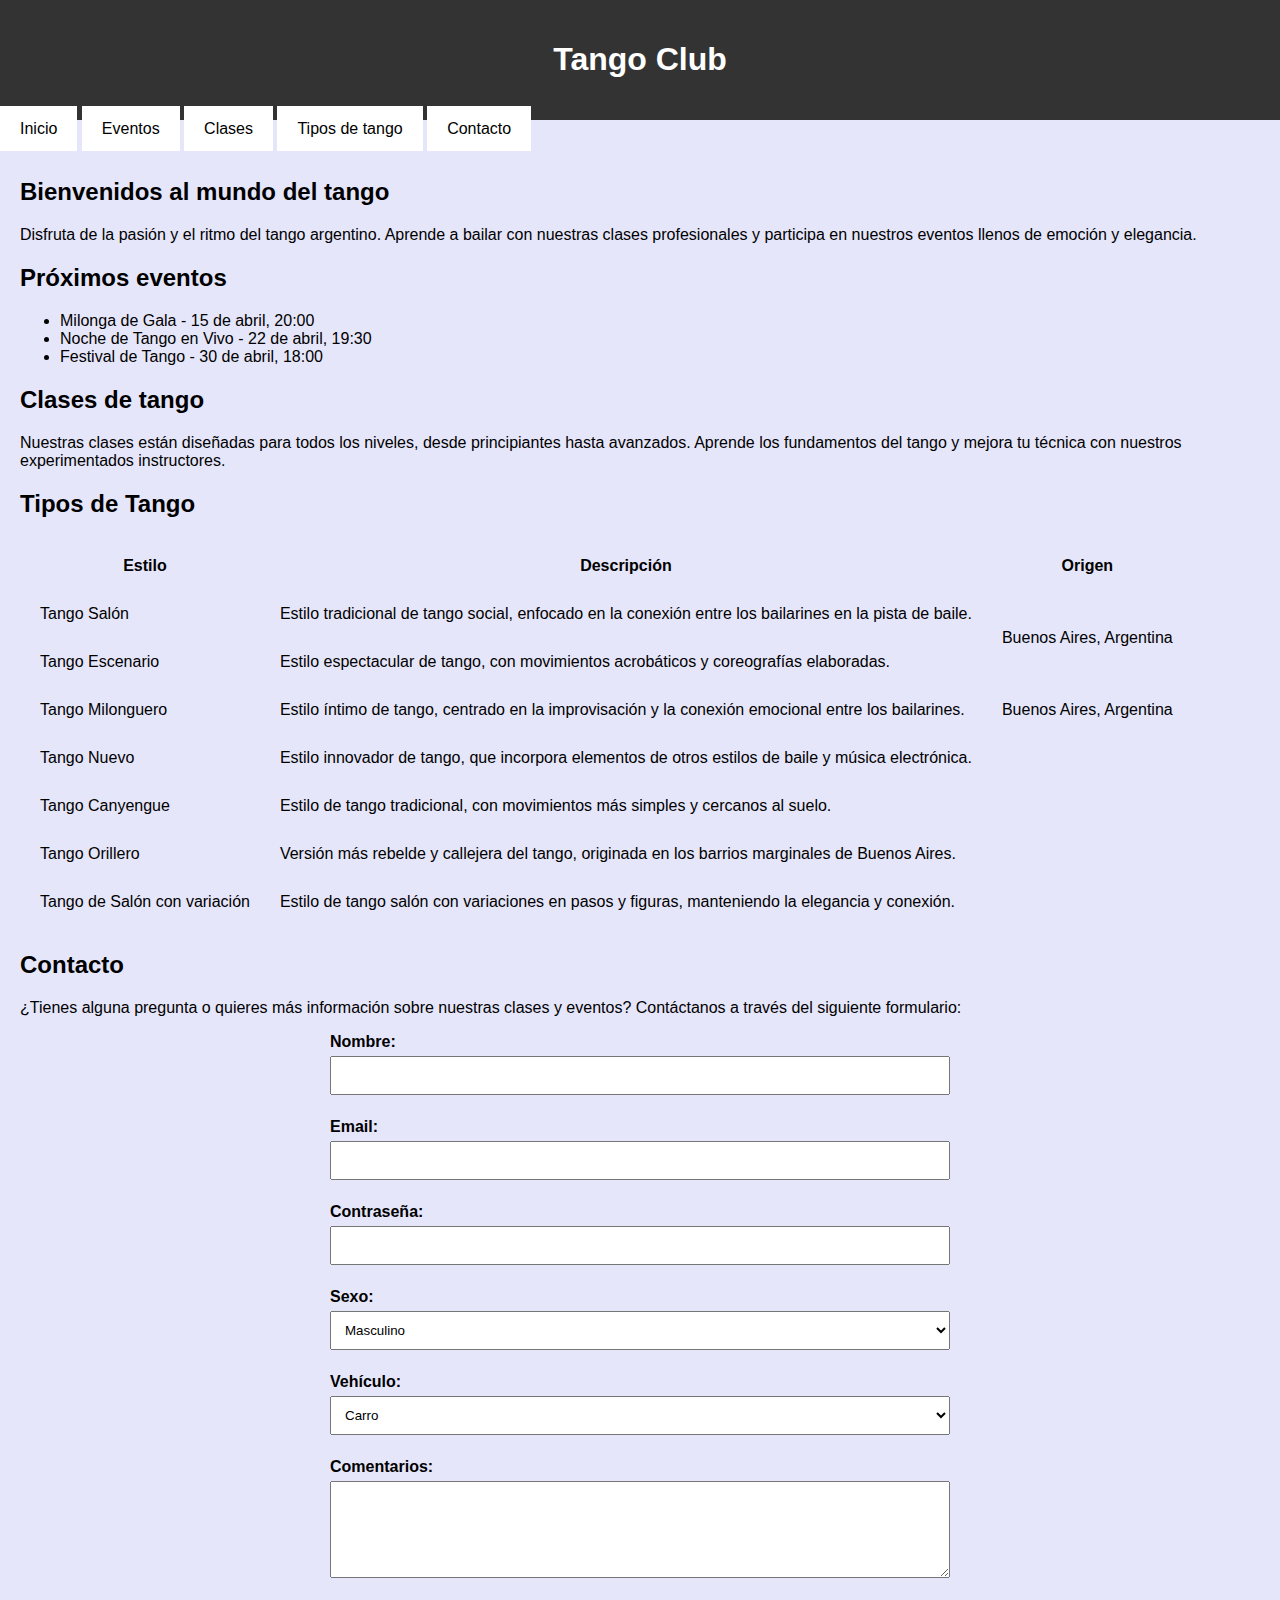
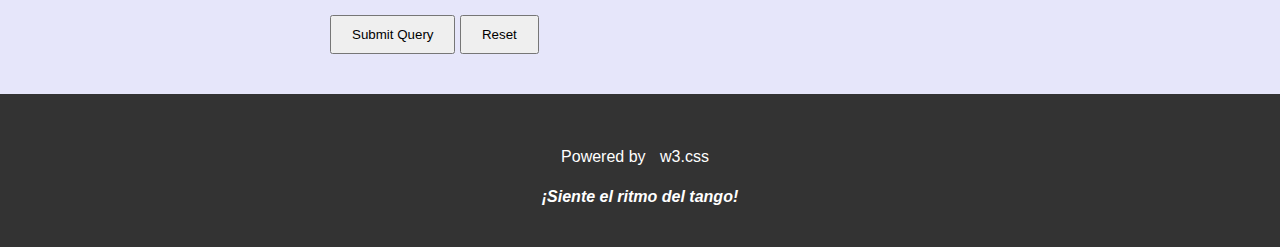
<file: 02-programacion-web/01-CLASE-12_03_24/index.html>
<!DOCTYPE html>
<html lang="es">
<head>
    <meta charset="UTF-8">
    <meta name="viewport" content="width=device-width, initial-scale=1.0">
    <title>Tango Club</title>
    <link rel="stylesheet" href="index.css">
</head>
<body style="background-color: lavender;">

<header>
    <h1>Tango Club</h1>
</header>

<!-- Navigation -->
<nav class="w3-bar w3-black">
    <a href="#home" class="w3-button w3-bar-item">Inicio</a>
    <a href="#eventos" class="w3-button w3-bar-item">Eventos</a>
    <a href="#clases" class="w3-button w3-bar-item">Clases</a>
    <a href="#tipos" class="w3-button w3-bar-item">Tipos de tango</a>
    <a href="#contacto" class="w3-button w3-bar-item">Contacto</a>
</nav>

<main>
    <section>
        <h2>Bienvenidos al mundo del tango</h2>
        <p>
            Disfruta de la pasión y el ritmo del tango argentino. Aprende a bailar con nuestras clases profesionales
            y participa en nuestros eventos llenos de emoción y elegancia.
        </p>
    </section>

    <section id="eventos">
        <h2>Próximos eventos</h2>
        <ul>
            <li>Milonga de Gala - 15 de abril, 20:00</li>
            <li>Noche de Tango en Vivo - 22 de abril, 19:30</li>
            <li>Festival de Tango - 30 de abril, 18:00</li>
        </ul>
    </section>

    <section id="clases">
        <h2>Clases de tango</h2>
        <p>
            Nuestras clases están diseñadas para todos los niveles, desde principiantes hasta avanzados. Aprende los
            fundamentos del tango y mejora tu técnica con nuestros experimentados instructores.
        </p>
    </section>

    <section id="tipos">
        <h2>Tipos de Tango</h2>
        <table cellspacing="10" cellpadding="10">
            <tr>
                <th>Estilo</th>
                <th>Descripción</th>
                <th>Origen</th>
            </tr>
            <tr>
                <td>Tango Salón</td>
                <td>Estilo tradicional de tango social, enfocado en la conexión entre los bailarines en la pista de baile.</td>
                <td rowspan="2">Buenos Aires, Argentina</td>
            </tr>
            <tr>
                <td>Tango Escenario</td>
                <td>Estilo espectacular de tango, con movimientos acrobáticos y coreografías elaboradas.</td>
            </tr>
            <tr>
                <td>Tango Milonguero</td>
                <td>Estilo íntimo de tango, centrado en la improvisación y la conexión emocional entre los bailarines.</td>
                <td>Buenos Aires, Argentina</td>
            </tr>
            <tr>
                <td>Tango Nuevo</td>
                <td colspan="2">Estilo innovador de tango, que incorpora elementos de otros estilos de baile y música electrónica.</td>
            </tr>
            <tr>
                <td>Tango Canyengue</td>
                <td colspan="2">Estilo de tango tradicional, con movimientos más simples y cercanos al suelo.</td>
            </tr>
            <tr>
                <td>Tango Orillero</td>
                <td colspan="2">Versión más rebelde y callejera del tango, originada en los barrios marginales de Buenos Aires.</td>
            </tr>
            <tr>
                <td>Tango de Salón con variación</td>
                <td colspan="2">Estilo de tango salón con variaciones en pasos y figuras, manteniendo la elegancia y conexión.</td>
            </tr>
        </table>
    </section>

    <section id="contacto">
        <h2>Contacto</h2>
        <p>
            ¿Tienes alguna pregunta o quieres más información sobre nuestras clases y eventos? Contáctanos a través
            del siguiente formulario:
        </p>
        <form action="/submit_form" method="post">
            <label for="nombre">Nombre:</label><br>
            <input type="text" id="nombre" name="nombre"><br><br>

            <label for="email">Email:</label><br>
            <input type="email" id="email" name="email"><br><br>

            <label for="contrasena">Contraseña:</label><br>
            <input type="password" id="contrasena" name="contrasena"><br><br>

            <label for="sexo">Sexo:</label><br>
            <select id="sexo" name="sexo">
                <option value="masculino">Masculino</option>
                <option value="femenino">Femenino</option>
                <option value="otro">Otro</option>
            </select><br><br>

            <label for="vehiculo">Vehículo:</label><br>
            <select id="vehiculo" name="vehiculo">
            <option value="carro">Carro</option>
            <option value="moto">Moto</option>
            <option value="bici">Bicicleta</option>
            </select><br><br>

            <label for="comentarios">Comentarios:</label><br>
            <textarea id="comentarios" name="comentarios" cols="30" rows="5"></textarea><br><br>


            <input type="submit" value="Submit Query">
            <input type="reset" value="Reset">
        </form>
    </section>
</main>

<!-- Footer -->
<footer class="w3-container w3-padding-64 w3-center w3-black w3-xlarge">
    <a href="#"><i class="fa fa-facebook-official"></i></a>
    <a href="#"><i class="fa fa-pinterest-p"></i></a>
    <a href="#"><i class="fa fa-twitter"></i></a>
    <a href="#"><i class="fa fa-flickr"></i></a>
    <a href="#"><i class="fa fa-linkedin"></i></a>
    <p class="w3-medium">
        Powered by <a href="https://www.w3schools.com/w3css/default.asp" target="_blank">w3.css</a>
    </p>
    <h4><strong><em>¡Siente el ritmo del tango!</em></strong></h4>
</footer>

</body>
</html>
</file>
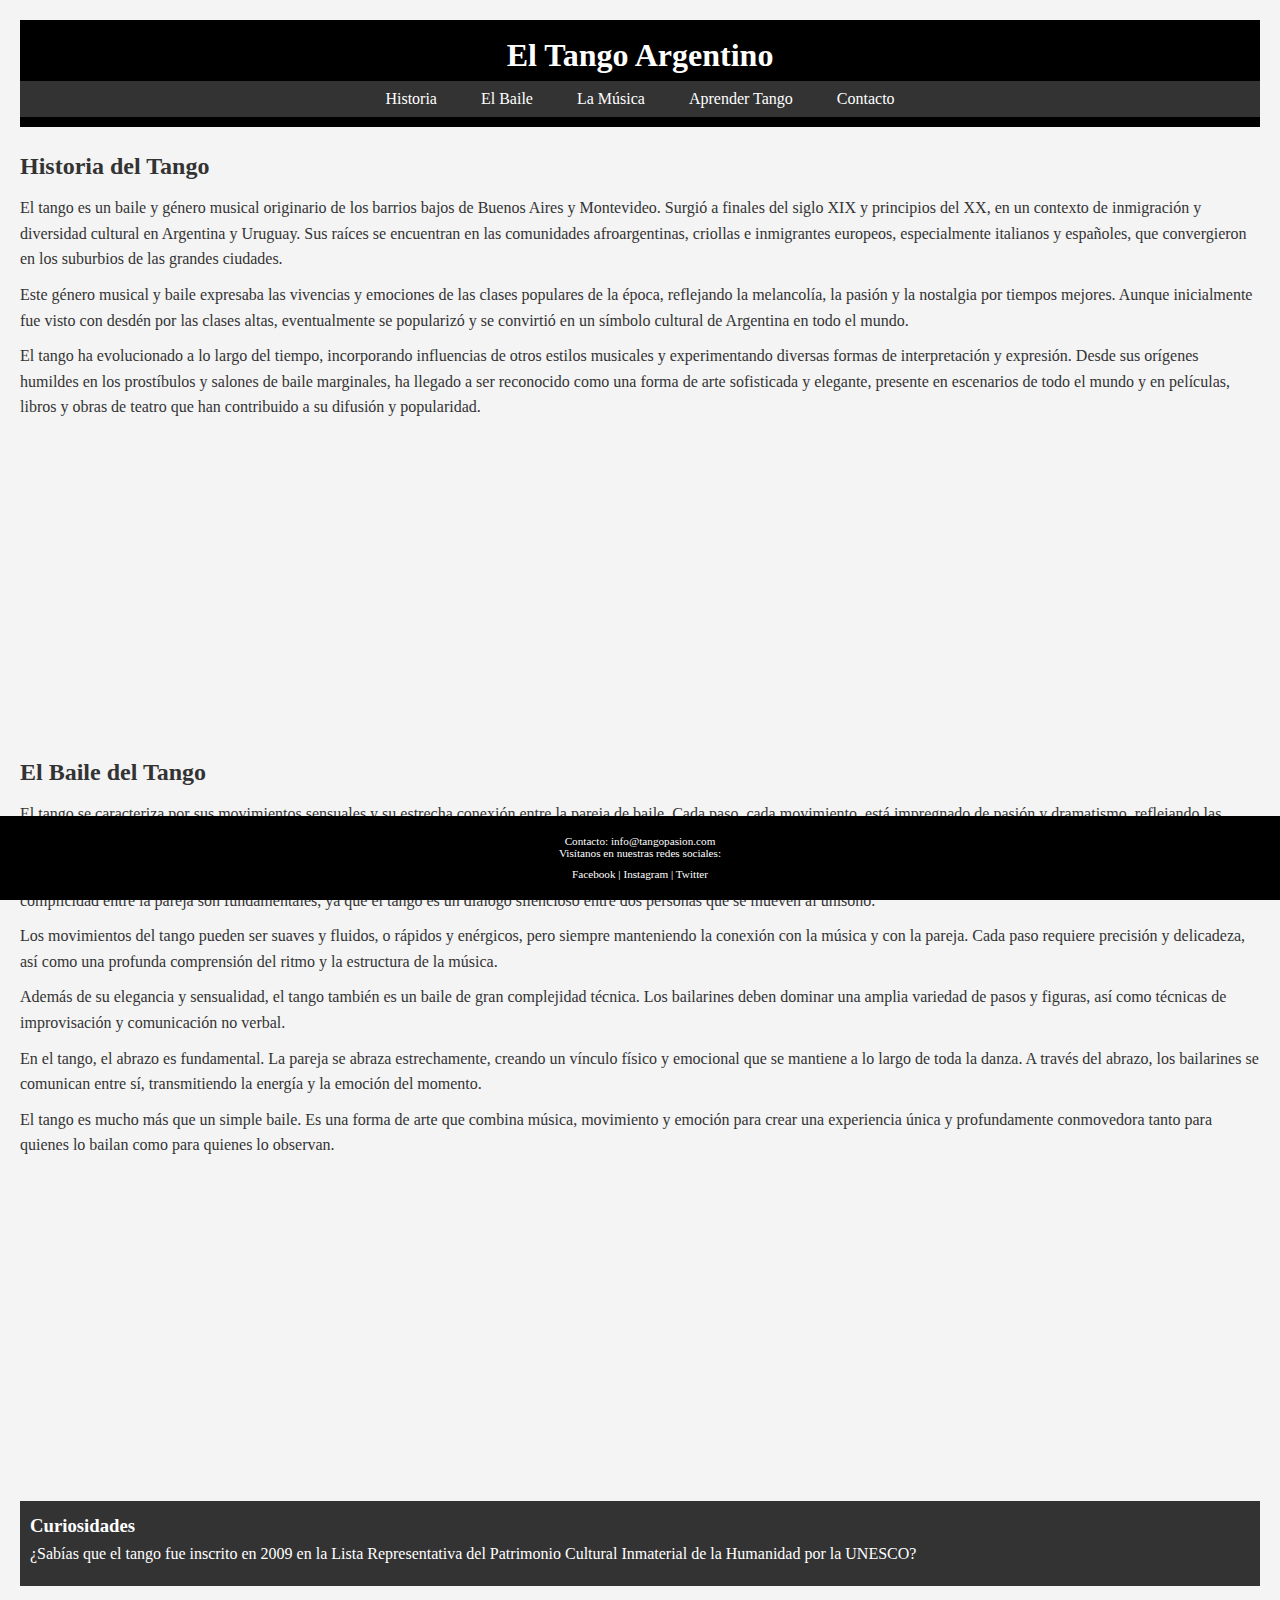
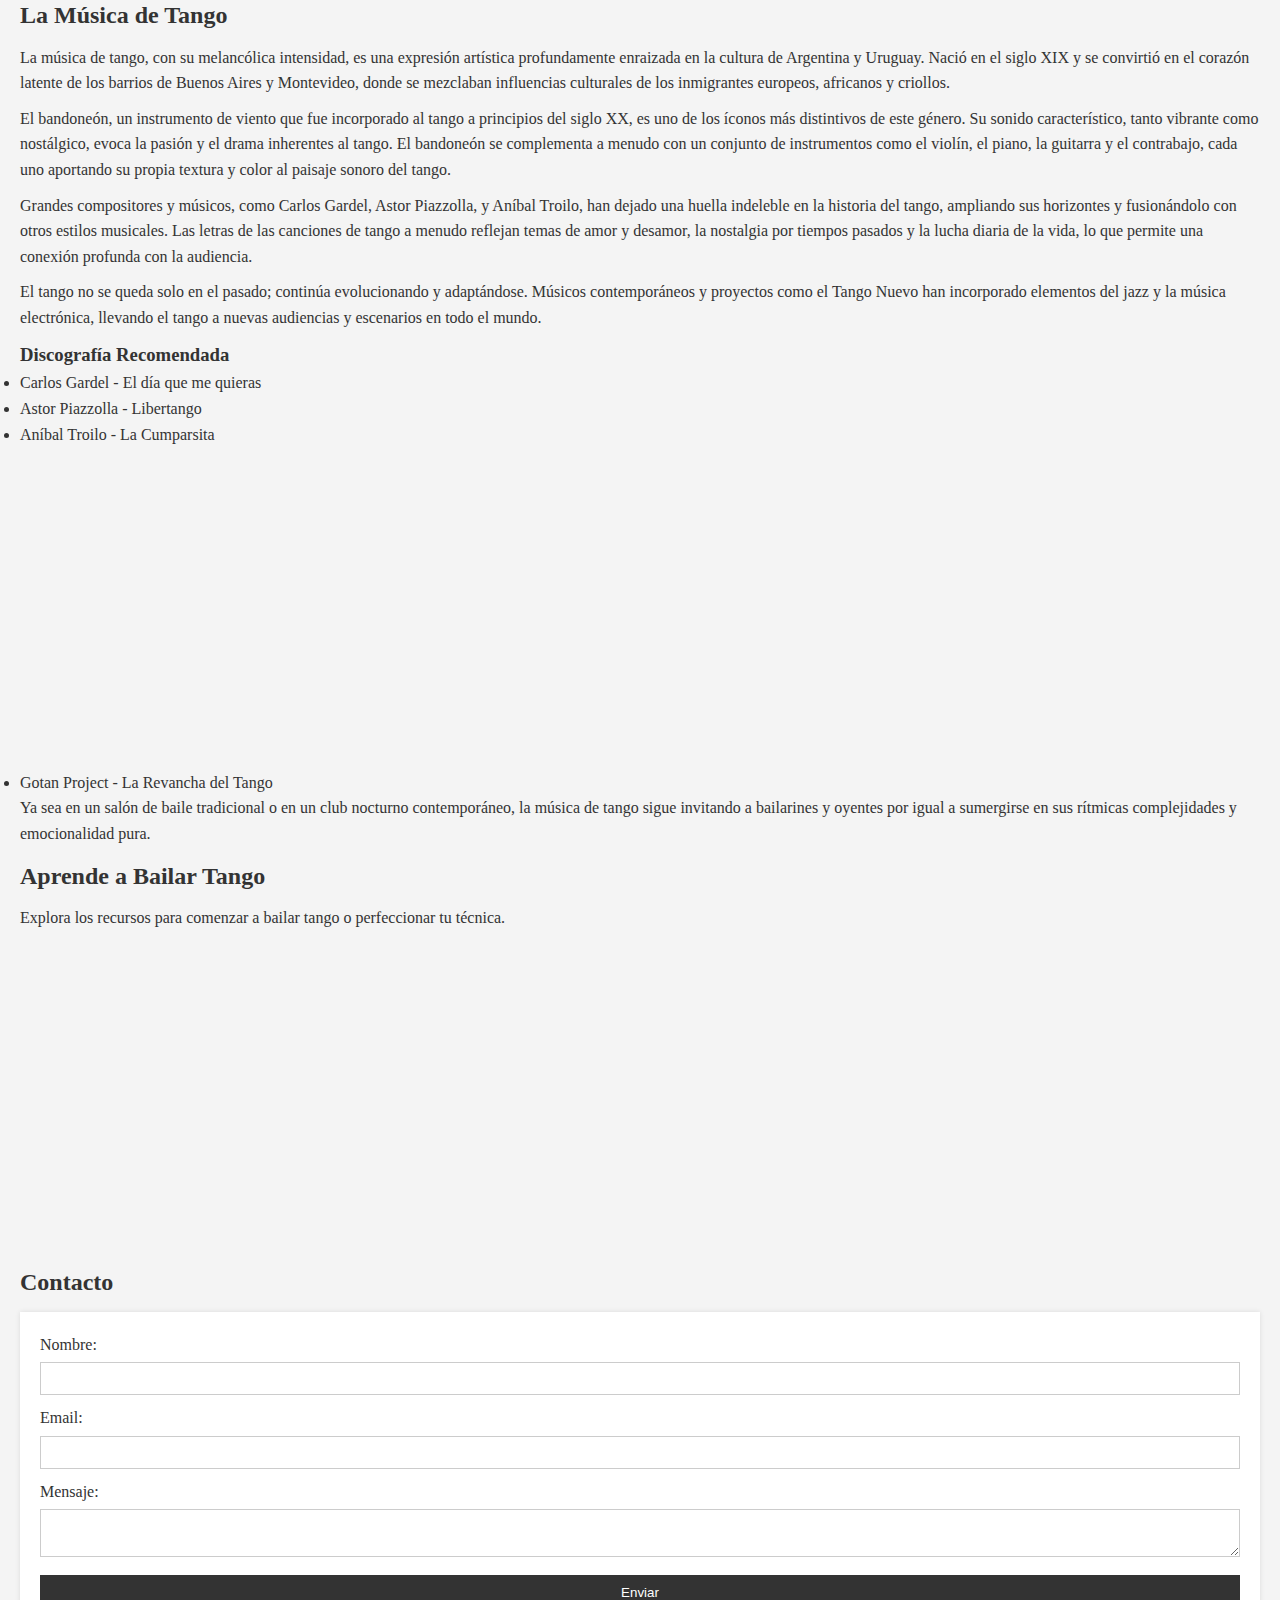
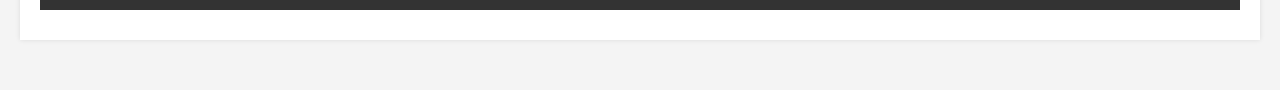
<file: 02-programacion-web/06-class_26_03_24/index.html>
<!doctype html>
<html lang="es">
<head>
    <meta charset="UTF-8">
    <title>Compañia Nacional de las Artes A.C. </title>
    <meta name="viewport" content="width=device-width, initial-scale=1.0">
    <meta name="description" content="Sumérgete en el mundo del tango, desde sus orígenes hasta los pasos básicos para principiantes.">
    <link rel="stylesheet" href="style.css">
</head>
<body>
    <header>
        <h1>El Tango Argentino</h1>
        <nav>
            <ul>
                <li><a href="#historia">Historia</a></li>
                <li><a href="#baile">El Baile</a></li>
                <li><a href="#musica">La Música</a></li>
                <li><a href="#aprender">Aprender Tango</a></li>
                <li><a href="#contacto">Contacto</a></li>
            </ul>
        </nav>
    </header>
    
    <main>
        <article id="historia">
            <h2>Historia del Tango</h2>
            <p>El tango es un baile y género musical originario de los barrios bajos de Buenos Aires y Montevideo. Surgió a finales del siglo XIX y principios del XX, en un contexto de inmigración y diversidad cultural en Argentina y Uruguay. Sus raíces se encuentran en las comunidades afroargentinas, criollas e inmigrantes europeos, especialmente italianos y españoles, que convergieron en los suburbios de las grandes ciudades.</p>
            <p>Este género musical y baile expresaba las vivencias y emociones de las clases populares de la época, reflejando la melancolía, la pasión y la nostalgia por tiempos mejores. Aunque inicialmente fue visto con desdén por las clases altas, eventualmente se popularizó y se convirtió en un símbolo cultural de Argentina en todo el mundo.</p>
            <p>El tango ha evolucionado a lo largo del tiempo, incorporando influencias de otros estilos musicales y experimentando diversas formas de interpretación y expresión. Desde sus orígenes humildes en los prostíbulos y salones de baile marginales, ha llegado a ser reconocido como una forma de arte sofisticada y elegante, presente en escenarios de todo el mundo y en películas, libros y obras de teatro que han contribuido a su difusión y popularidad.</p>
            <!-- Inserción de un video tutorial -->
            <iframe width="560" height="315" src="https://www.youtube.com/embed/7tgpNRc-4eA?si=9YgVgx01Za_mO1O1" title="YouTube video player" frameborder="0" allow="accelerometer; autoplay; clipboard-write; encrypted-media; gyroscope; picture-in-picture; web-share" referrerpolicy="strict-origin-when-cross-origin" allowfullscreen></iframe>
        </article>

        <section id="baile">
            <h2>El Baile del Tango</h2>
            <p>El tango se caracteriza por sus movimientos sensuales y su estrecha conexión entre la pareja de baile. Cada paso, cada movimiento, está impregnado de pasión y dramatismo, reflejando las emociones más profundas de quienes lo bailan.</p>
            <p>Los bailarines de tango buscan transmitir una historia a través de sus movimientos, creando una narrativa emocional que se desarrolla en cada compás de la música. La intimidad y la complicidad entre la pareja son fundamentales, ya que el tango es un diálogo silencioso entre dos personas que se mueven al unísono.</p>
            <p>Los movimientos del tango pueden ser suaves y fluidos, o rápidos y enérgicos, pero siempre manteniendo la conexión con la música y con la pareja. Cada paso requiere precisión y delicadeza, así como una profunda comprensión del ritmo y la estructura de la música.</p>
            <p>Además de su elegancia y sensualidad, el tango también es un baile de gran complejidad técnica. Los bailarines deben dominar una amplia variedad de pasos y figuras, así como técnicas de improvisación y comunicación no verbal.</p>
            <p>En el tango, el abrazo es fundamental. La pareja se abraza estrechamente, creando un vínculo físico y emocional que se mantiene a lo largo de toda la danza. A través del abrazo, los bailarines se comunican entre sí, transmitiendo la energía y la emoción del momento.</p>
            <p>El tango es mucho más que un simple baile. Es una forma de arte que combina música, movimiento y emoción para crear una experiencia única y profundamente conmovedora tanto para quienes lo bailan como para quienes lo observan.</p>
            <!-- Inserción de un video tutorial -->
            <iframe width="560" height="315" src="https://www.youtube.com/embed/VIDEO_ID" title="Aprender Tango" frameborder="0" allow="accelerometer; autoplay; clipboard-write; encrypted-media; gyroscope; picture-in-picture" allowfullscreen></iframe>
        </section>
        
        <aside>
            <h3>Curiosidades</h3>
            <p>¿Sabías que el tango fue inscrito en 2009 en la Lista Representativa del Patrimonio Cultural Inmaterial de la Humanidad por la UNESCO?</p>
        </aside>

        <article id="musica">
            <h2>La Música de Tango</h2>
            <p>La música de tango, con su melancólica intensidad, es una expresión artística profundamente enraizada en la cultura de Argentina y Uruguay. Nació en el siglo XIX y se convirtió en el corazón latente de los barrios de Buenos Aires y Montevideo, donde se mezclaban influencias culturales de los inmigrantes europeos, africanos y criollos.</p>
            
            <p>El bandoneón, un instrumento de viento que fue incorporado al tango a principios del siglo XX, es uno de los íconos más distintivos de este género. Su sonido característico, tanto vibrante como nostálgico, evoca la pasión y el drama inherentes al tango. El bandoneón se complementa a menudo con un conjunto de instrumentos como el violín, el piano, la guitarra y el contrabajo, cada uno aportando su propia textura y color al paisaje sonoro del tango.</p>
            
            <p>Grandes compositores y músicos, como Carlos Gardel, Astor Piazzolla, y Aníbal Troilo, han dejado una huella indeleble en la historia del tango, ampliando sus horizontes y fusionándolo con otros estilos musicales. Las letras de las canciones de tango a menudo reflejan temas de amor y desamor, la nostalgia por tiempos pasados y la lucha diaria de la vida, lo que permite una conexión profunda con la audiencia.</p>
            
            <p>El tango no se queda solo en el pasado; continúa evolucionando y adaptándose. Músicos contemporáneos y proyectos como el Tango Nuevo han incorporado elementos del jazz y la música electrónica, llevando el tango a nuevas audiencias y escenarios en todo el mundo.</p>
            
            <h3>Discografía Recomendada</h3>
            <ul>
                <li>Carlos Gardel - El día que me quieras</li>
                <li>Astor Piazzolla - Libertango</li>
                <li>Aníbal Troilo - La Cumparsita</li>
                <!-- Inserción de un video tutorial -->
                <iframe width="560" height="315" src="https://www.youtube.com/embed/LkfzK_nX-QM?si=gtxyhJ3MvYscj8gq" title="YouTube video player" frameborder="0" allow="accelerometer; autoplay; clipboard-write; encrypted-media; gyroscope; picture-in-picture; web-share" referrerpolicy="strict-origin-when-cross-origin" allowfullscreen></iframe>                <li>Gotan Project - La Revancha del Tango</li>
            </ul>
            
            <p>Ya sea en un salón de baile tradicional o en un club nocturno contemporáneo, la música de tango sigue invitando a bailarines y oyentes por igual a sumergirse en sus rítmicas complejidades y emocionalidad pura.</p>
        </article>
        

        <section id="aprender">
            <h2>Aprende a Bailar Tango</h2>
            <p>Explora los recursos para comenzar a bailar tango o perfeccionar tu técnica.</p>
            <!-- Inserción de un video tutorial -->
            <iframe width="560" height="315" src="https://www.youtube.com/watch?v=7tgpNRc-4eA" title="Aprender Tango" frameborder="0" allow="accelerometer; autoplay; clipboard-write; encrypted-media; gyroscope; picture-in-picture" allowfullscreen></iframe>
        </section>
        
        <!-- Sección de contacto con un formulario -->
        <section id="contacto">
            <h2>Contacto</h2>
            <div>
                <form action="submit_form.php" method="post">
                    <div>
                        <label for="nombre">Nombre:</label>
                        <input type="text" id="nombre" name="nombre" required>
                    </div>
                    <div>
                        <label for="email">Email:</label>
                        <input type="email" id="email" name="email" required>
                    </div>
                    <div>
                        <label for="mensaje">Mensaje:</label>
                        <textarea id="mensaje" name="mensaje" required></textarea>
                    </div>
                    <div>
                        <input type="submit" value="Enviar">
                    </div>
                </form>
            </div>
        </section>
    </main>
    
    <footer >
        <p style="margin-bottom: 10px;">Contacto: <a href="mailto:info@tangopasion.com" style="color: white;">info@tangopasion.com</a><br>Visítanos en nuestras redes sociales:</p>
        <div>
            <a href="https://facebook.com/" target="_blank" style="color: white; text-decoration: none;">Facebook</a> |
            <a href="https://instagram.com/" target="_blank" style="color: white; text-decoration: none;">Instagram</a> |
            <a href="https://twitter.com/" target="_blank" style="color: white; text-decoration: none;">Twitter</a>
        </div>
    </footer>
    
</body>
</html>
</file>
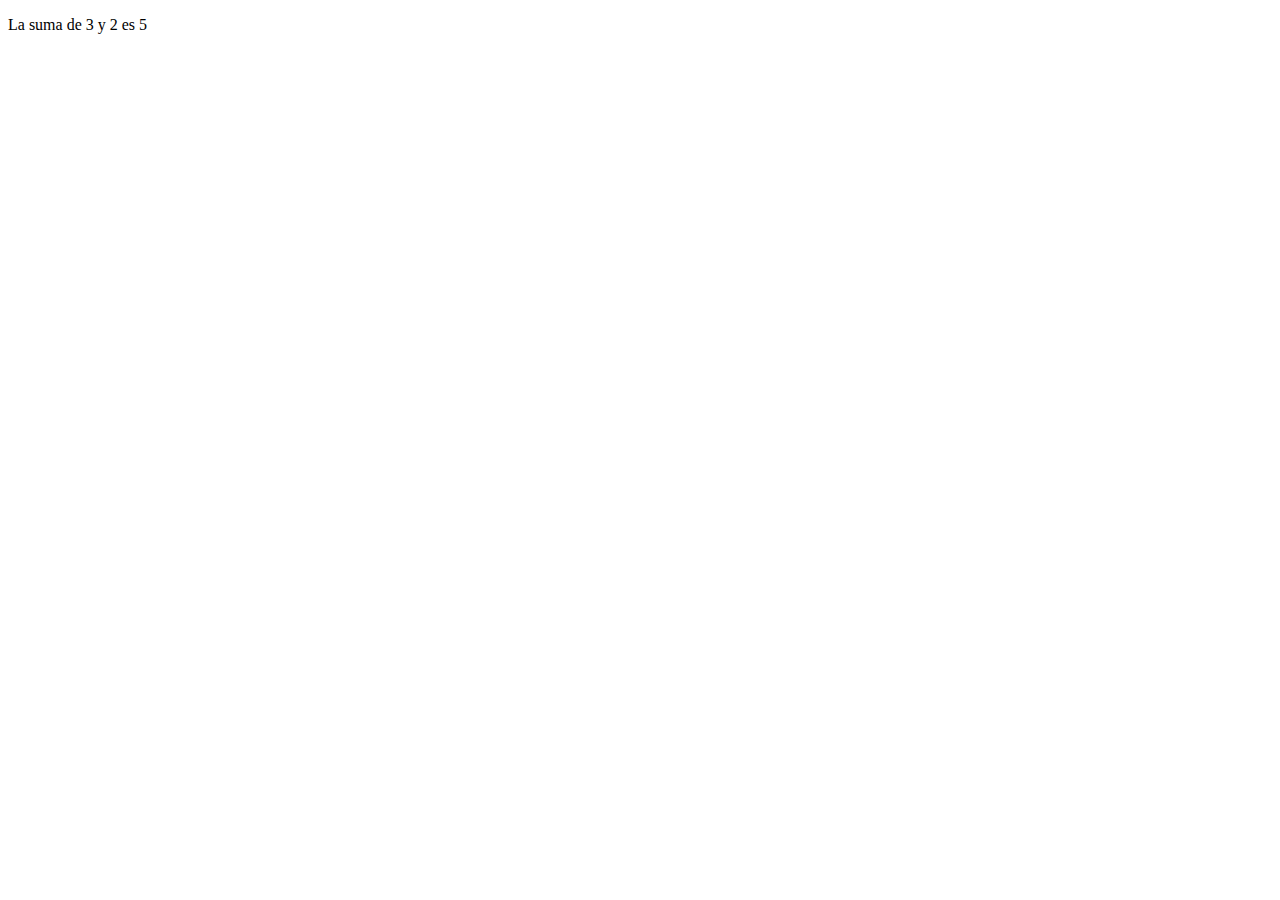
<file: 05-javascript/dudas/index.html>
<!DOCTYPE html>
<html lang="es">
<head>
    <meta charset="UTF-8">
    <meta name="viewport" content="width=device-width, initial-scale=1.0">
    <title>Generador de números aleatorios</title>
    <script>
        function generateNumbers() {
            const num1 = Math.floor(Math.random() * 10) + 1;
            const num2 = Math.floor(Math.random() * 10) + 1;
            const suma = num1 + num2;
            document.getElementById('resultado').textContent = `La suma de ${num1} y ${num2} es ${suma}`;
        }

        window.onload = generateNumbers;
    </script>
</head>
<body>
    <p id="resultado"></p>
</body>
</html>
</file>
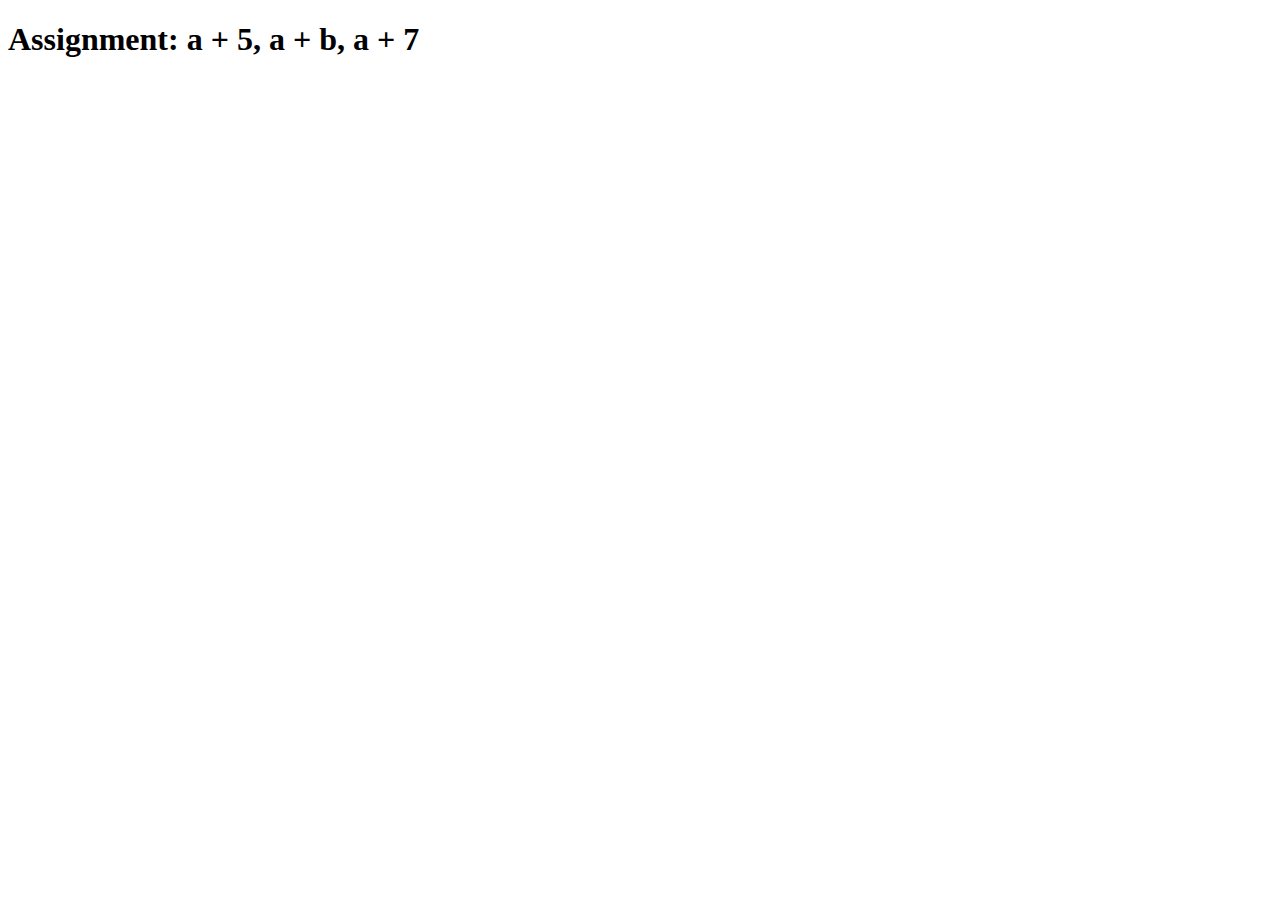
<file: 05-javascript/functions/index.html>
<!doctype html>
<html lang="en">
<head>
    <meta charset="UTF-8">
    <meta name="viewport" content="width=device-width, initial-scale=1.0">
    <title>Assignment: a + 5, a + b, a + 7</title>
</head>
<body>
    <h1>Assignment: a + 5, a + b, a + 7</h1>
    <script src="main.js"></script>
</body>
</html>
</file>
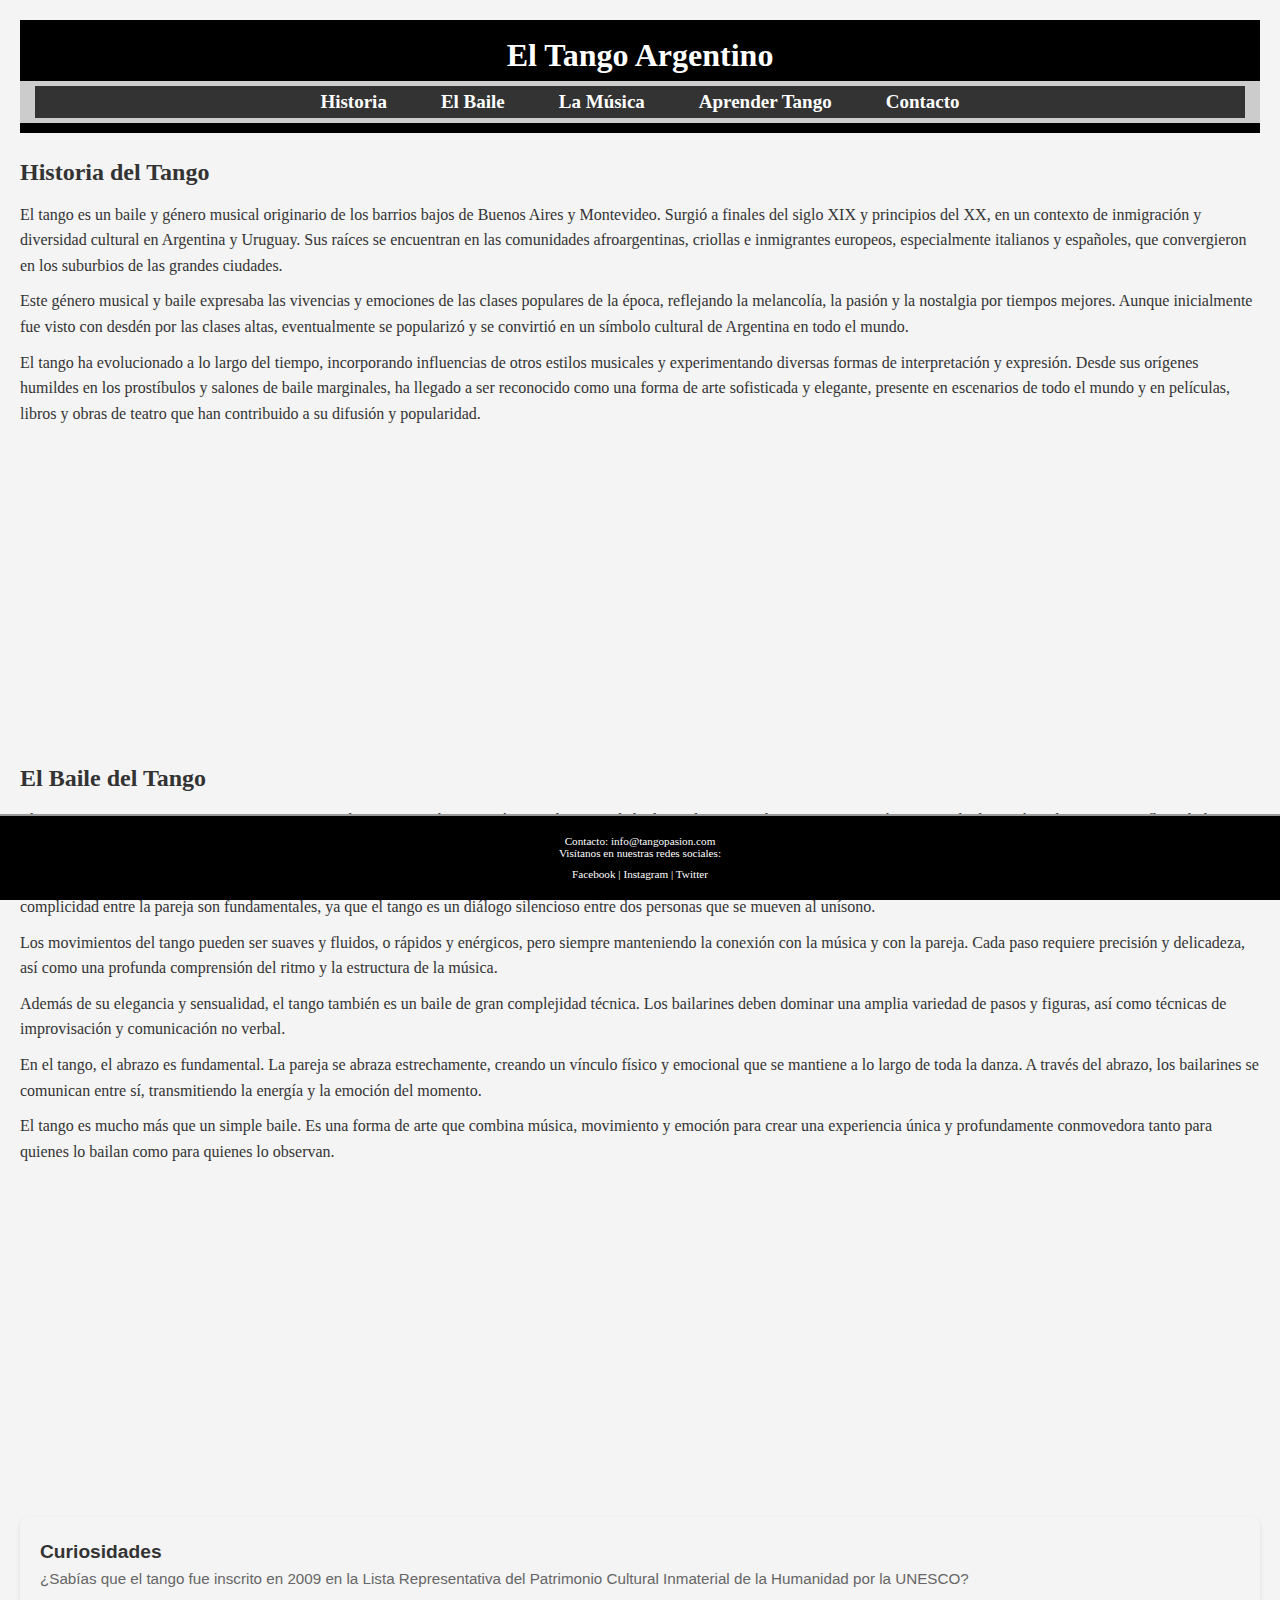
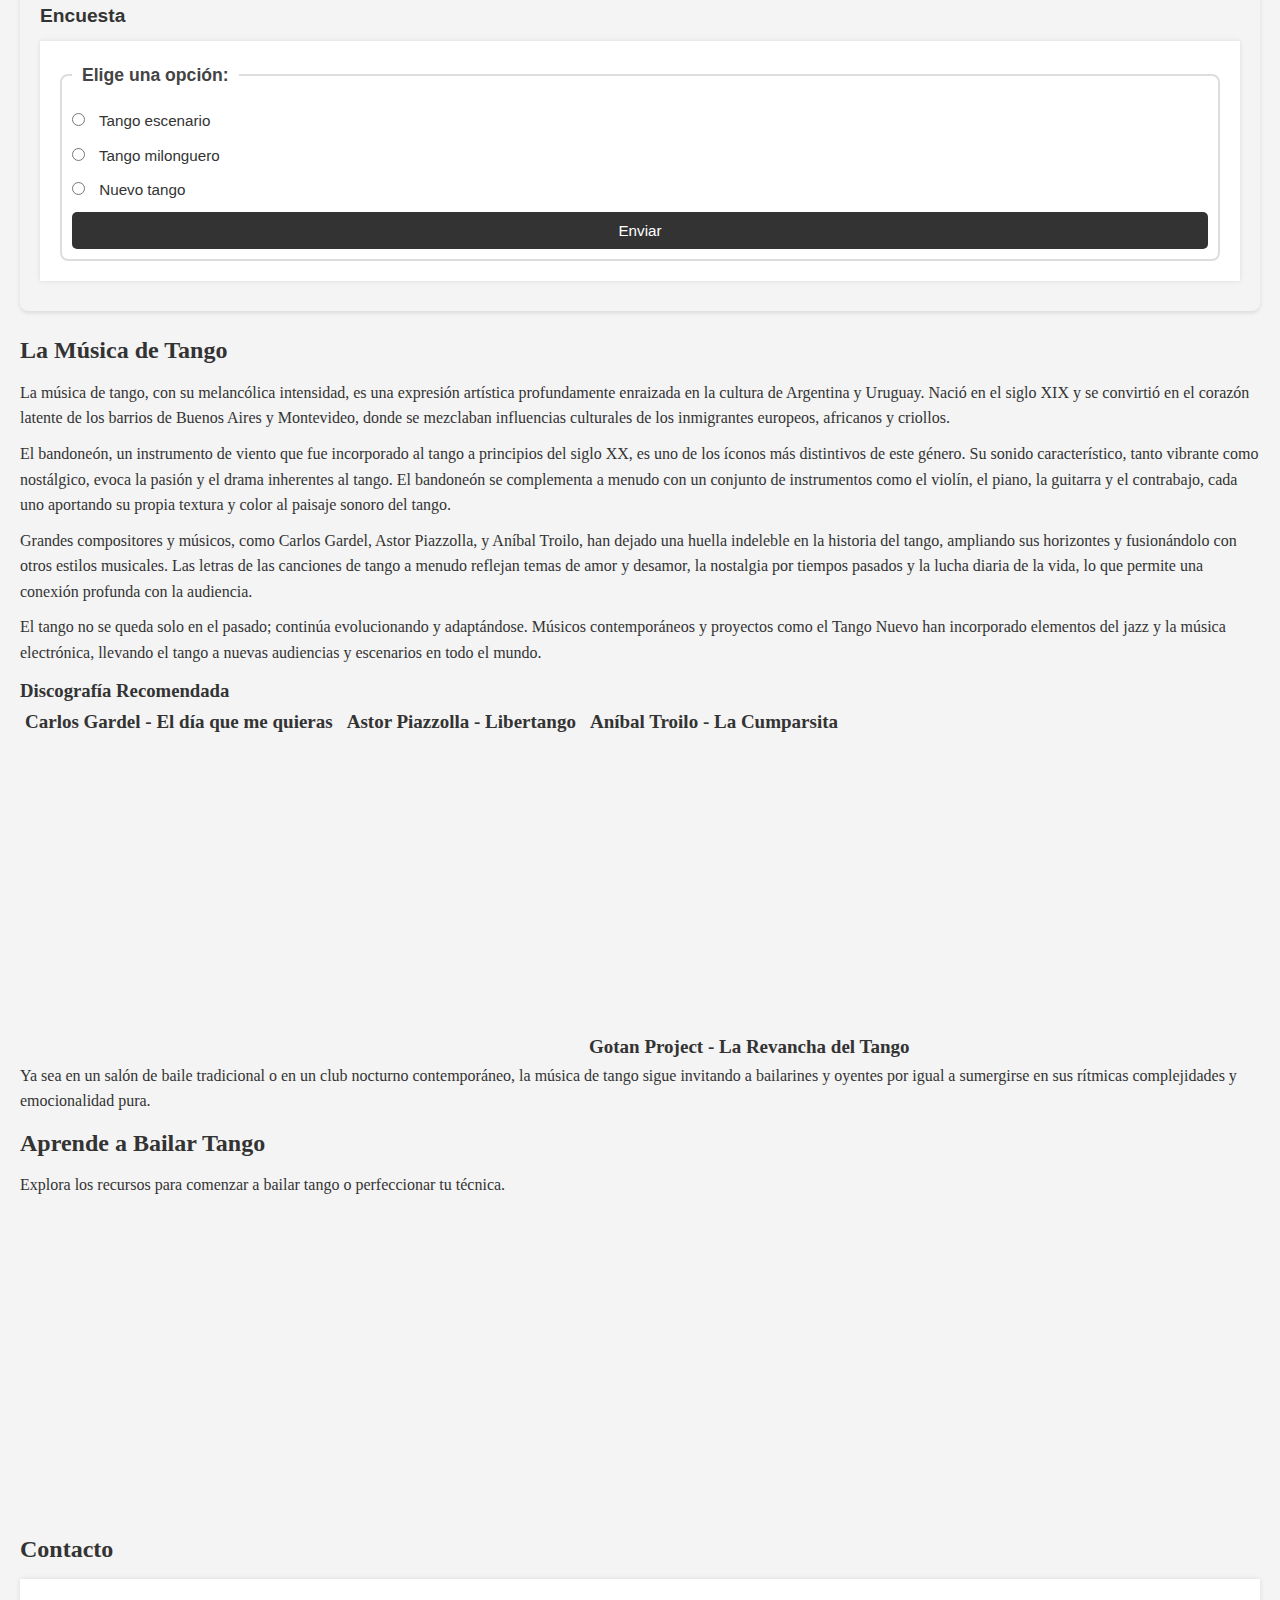
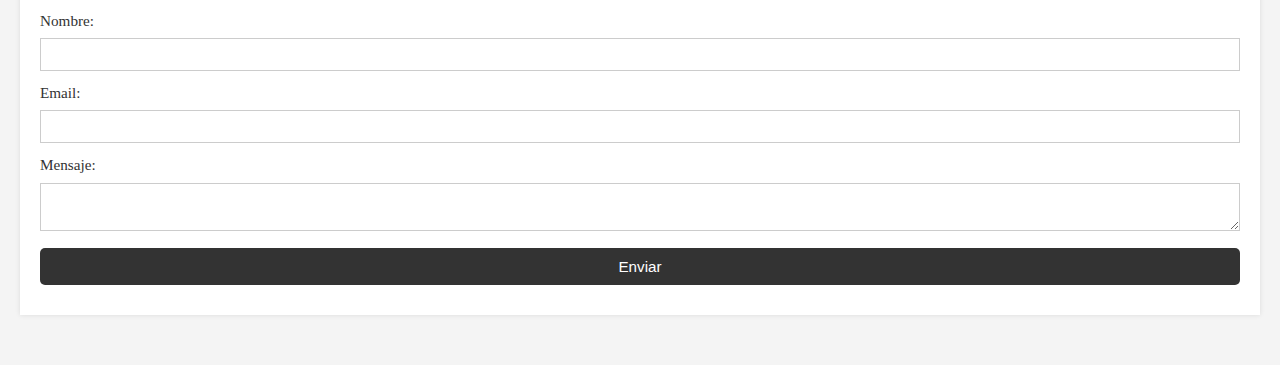
<file: 02-programacion-web/webpage/pages/index.html>
<!doctype html>
<html lang="es">
<head>
    <meta charset="UTF-8">
    <title>Compañia Nacional de las Artes A.C. </title>
    <meta name="viewport" content="width=device-width, initial-scale=1.0">
    <meta name="description" content="Sumérgete en el mundo del tango, desde sus orígenes hasta los pasos básicos para principiantes.">
    <link rel="stylesheet" href="../css/style.css">
</head>
<body>
    <header>
        <h1>El Tango Argentino</h1>
        <nav>
            <ul>
                <li><a href="#historia">Historia</a></li>
                <li><a href="#baile">El Baile</a></li>
                <li><a href="#musica">La Música</a></li>
                <li><a href="#aprender">Aprender Tango</a></li>
                <li><a href="#contacto">Contacto</a></li>
            </ul>
        </nav>
    </header>
    
    <main>
        <article id="historia">
            <h2>Historia del Tango</h2>
            <p>El tango es un baile y género musical originario de los barrios bajos de Buenos Aires y Montevideo. Surgió a finales del siglo XIX y principios del XX, en un contexto de inmigración y diversidad cultural en Argentina y Uruguay. Sus raíces se encuentran en las comunidades afroargentinas, criollas e inmigrantes europeos, especialmente italianos y españoles, que convergieron en los suburbios de las grandes ciudades.</p>
            <p>Este género musical y baile expresaba las vivencias y emociones de las clases populares de la época, reflejando la melancolía, la pasión y la nostalgia por tiempos mejores. Aunque inicialmente fue visto con desdén por las clases altas, eventualmente se popularizó y se convirtió en un símbolo cultural de Argentina en todo el mundo.</p>
            <p>El tango ha evolucionado a lo largo del tiempo, incorporando influencias de otros estilos musicales y experimentando diversas formas de interpretación y expresión. Desde sus orígenes humildes en los prostíbulos y salones de baile marginales, ha llegado a ser reconocido como una forma de arte sofisticada y elegante, presente en escenarios de todo el mundo y en películas, libros y obras de teatro que han contribuido a su difusión y popularidad.</p>
            <!-- Inserción de un video tutorial -->
            <iframe width="560" height="315" src="https://www.youtube.com/embed/7tgpNRc-4eA?si=9YgVgx01Za_mO1O1" title="YouTube video player" frameborder="0" allow="accelerometer; autoplay; clipboard-write; encrypted-media; gyroscope; picture-in-picture; web-share" referrerpolicy="strict-origin-when-cross-origin" allowfullscreen></iframe>
        </article>

        <section id="baile">
            <h2>El Baile del Tango</h2>
            <p>El tango se caracteriza por sus movimientos sensuales y su estrecha conexión entre la pareja de baile. Cada paso, cada movimiento, está impregnado de pasión y dramatismo, reflejando las emociones más profundas de quienes lo bailan.</p>
            <p>Los bailarines de tango buscan transmitir una historia a través de sus movimientos, creando una narrativa emocional que se desarrolla en cada compás de la música. La intimidad y la complicidad entre la pareja son fundamentales, ya que el tango es un diálogo silencioso entre dos personas que se mueven al unísono.</p>
            <p>Los movimientos del tango pueden ser suaves y fluidos, o rápidos y enérgicos, pero siempre manteniendo la conexión con la música y con la pareja. Cada paso requiere precisión y delicadeza, así como una profunda comprensión del ritmo y la estructura de la música.</p>
            <p>Además de su elegancia y sensualidad, el tango también es un baile de gran complejidad técnica. Los bailarines deben dominar una amplia variedad de pasos y figuras, así como técnicas de improvisación y comunicación no verbal.</p>
            <p>En el tango, el abrazo es fundamental. La pareja se abraza estrechamente, creando un vínculo físico y emocional que se mantiene a lo largo de toda la danza. A través del abrazo, los bailarines se comunican entre sí, transmitiendo la energía y la emoción del momento.</p>
            <p>El tango es mucho más que un simple baile. Es una forma de arte que combina música, movimiento y emoción para crear una experiencia única y profundamente conmovedora tanto para quienes lo bailan como para quienes lo observan.</p>
            <!-- Inserción de un video tutorial -->
            <iframe width="560" height="315" src="https://www.youtube.com/embed/EW72mbJ5m7Y?si=ufUWQxYeKRhOSmkO" title="YouTube video player" frameborder="0" allow="accelerometer; autoplay; clipboard-write; encrypted-media; gyroscope; picture-in-picture; web-share" referrerpolicy="strict-origin-when-cross-origin" allowfullscreen></iframe>
        </section>
        
        <aside>
            <h3>Curiosidades</h3>
            <p>¿Sabías que el tango fue inscrito en 2009 en la Lista Representativa del Patrimonio Cultural Inmaterial de la Humanidad por la UNESCO?</p>
            <h3>Encuesta</h3>
            <form>
                <fieldset>
                    <legend>Elige una opción: </legend>
                        <label><input type="radio" name "opcion" value="opcion1"> Tango escenario</label>
                        <label><input type="radio" name "opcion" value="opcion2"> Tango milonguero</label>
                        <label><input type="radio" name "opcion" value="opcion1"> Nuevo tango</label>
                        <input type="submit" value="Enviar">
                </fieldset>
            </form>
        </aside>

        <article id="musica">
            <h2>La Música de Tango</h2>
            <p>La música de tango, con su melancólica intensidad, es una expresión artística profundamente enraizada en la cultura de Argentina y Uruguay. Nació en el siglo XIX y se convirtió en el corazón latente de los barrios de Buenos Aires y Montevideo, donde se mezclaban influencias culturales de los inmigrantes europeos, africanos y criollos.</p>
            
            <p>El bandoneón, un instrumento de viento que fue incorporado al tango a principios del siglo XX, es uno de los íconos más distintivos de este género. Su sonido característico, tanto vibrante como nostálgico, evoca la pasión y el drama inherentes al tango. El bandoneón se complementa a menudo con un conjunto de instrumentos como el violín, el piano, la guitarra y el contrabajo, cada uno aportando su propia textura y color al paisaje sonoro del tango.</p>
            
            <p>Grandes compositores y músicos, como Carlos Gardel, Astor Piazzolla, y Aníbal Troilo, han dejado una huella indeleble en la historia del tango, ampliando sus horizontes y fusionándolo con otros estilos musicales. Las letras de las canciones de tango a menudo reflejan temas de amor y desamor, la nostalgia por tiempos pasados y la lucha diaria de la vida, lo que permite una conexión profunda con la audiencia.</p>
            
            <p>El tango no se queda solo en el pasado; continúa evolucionando y adaptándose. Músicos contemporáneos y proyectos como el Tango Nuevo han incorporado elementos del jazz y la música electrónica, llevando el tango a nuevas audiencias y escenarios en todo el mundo.</p>
            
            <h3>Discografía Recomendada</h3>
            <ul>
                <li>Carlos Gardel - El día que me quieras</li>
                <li>Astor Piazzolla - Libertango</li>
                <li>Aníbal Troilo - La Cumparsita</li>
                <!-- Inserción de un video tutorial -->
                <iframe width="560" height="315" src="https://www.youtube.com/embed/LkfzK_nX-QM?si=gtxyhJ3MvYscj8gq" title="YouTube video player" frameborder="0" allow="accelerometer; autoplay; clipboard-write; encrypted-media; gyroscope; picture-in-picture; web-share" referrerpolicy="strict-origin-when-cross-origin" allowfullscreen></iframe>                <li>Gotan Project - La Revancha del Tango</li>
            </ul>
            
            <p>Ya sea en un salón de baile tradicional o en un club nocturno contemporáneo, la música de tango sigue invitando a bailarines y oyentes por igual a sumergirse en sus rítmicas complejidades y emocionalidad pura.</p>
        </article>
        

        <section id="aprender">
            <h2>Aprende a Bailar Tango</h2>
            <p>Explora los recursos para comenzar a bailar tango o perfeccionar tu técnica.</p>
            <!-- Inserción de un video tutorial -->
            <iframe width="560" height="315" src="https://www.youtube.com/embed/ICDoTdOe_L8?si=GoAs7BFCeMruA6wL" title="YouTube video player" frameborder="0" allow="accelerometer; autoplay; clipboard-write; encrypted-media; gyroscope; picture-in-picture; web-share" referrerpolicy="strict-origin-when-cross-origin" allowfullscreen></iframe>        </section>
        
        <!-- Sección de contacto con un formulario -->
        <section id="contacto">
            <h2>Contacto</h2>
            <div>
                <form action="submit_form.php" method="post">
                    <div>
                        <label for="nombre">Nombre:</label>
                        <input type="text" id="nombre" name="nombre" required>
                    </div>
                    <div>
                        <label for="email">Email:</label>
                        <input type="email" id="email" name="email" required>
                    </div>
                    <div>
                        <label for="mensaje">Mensaje:</label>
                        <textarea id="mensaje" name="mensaje" required></textarea>
                    </div>
                    <div>
                        <input type="submit" value="Enviar">
                    </div>
                </form>
            </div>
        </section>
    </main>
    
    <footer >
        <p style="margin-bottom: 10px;">Contacto: <a href="mailto:info@tangopasion.com" style="color: white;">info@tangopasion.com</a><br>Visítanos en nuestras redes sociales:</p>
        <div>
            <a href="https://facebook.com/" target="_blank" style="color: white; text-decoration: none;">Facebook</a> |
            <a href="https://instagram.com/" target="_blank" style="color: white; text-decoration: none;">Instagram</a> |
            <a href="https://twitter.com/" target="_blank" style="color: white; text-decoration: none;">Twitter</a>
        </div>
    </footer>
    
</body>
</html>
</file>
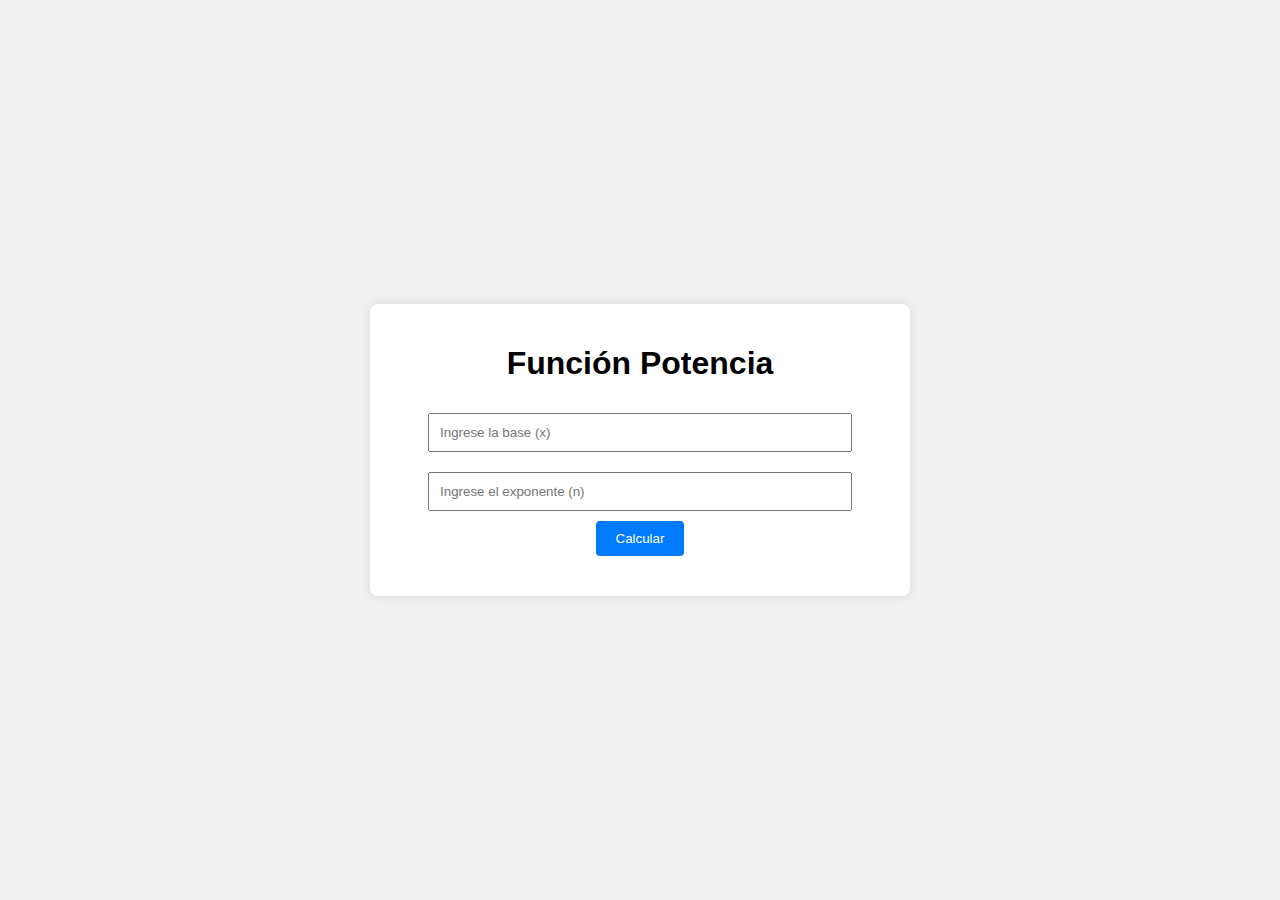
<file: 05-javascript/assignments/01assignment/index.html>
<!DOCTYPE html>
<html lang="es">
<head>
    <meta charset="UTF-8">
    <meta name="viewport" content="width=device-width, initial-scale=1.0">
    <title>Función Potencia</title>
    <link rel="stylesheet" href="styles.css">
</head>
<body>
    <div class="container">
        <h1>Función Potencia</h1>
        <input type="number" id="base" placeholder="Ingrese la base (x)" />
        <input type="number" id="exponent" placeholder="Ingrese el exponente (n)" />
        <button onclick="calculatePow()">Calcular</button>
        <div class="result" id="result"></div>
    </div>
    <script src="script.js"></script>
</body>
</html>
</file>
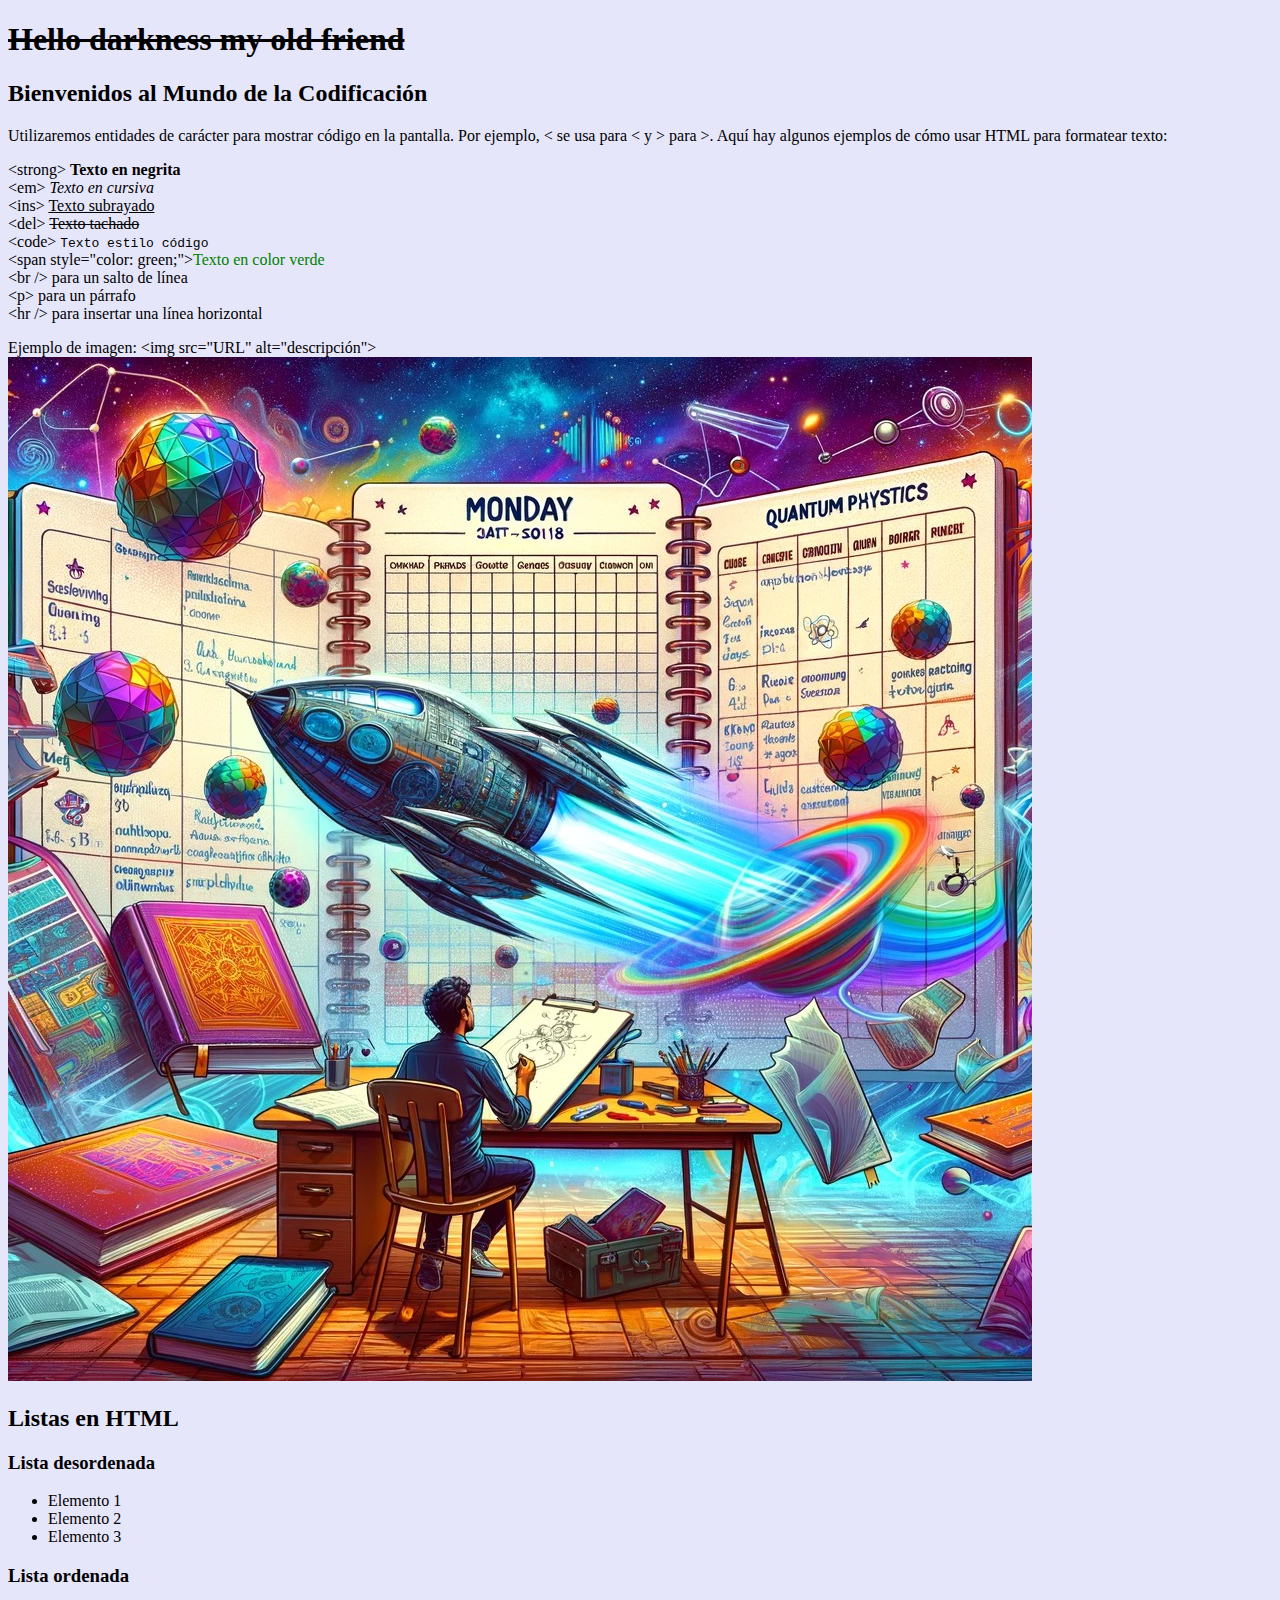
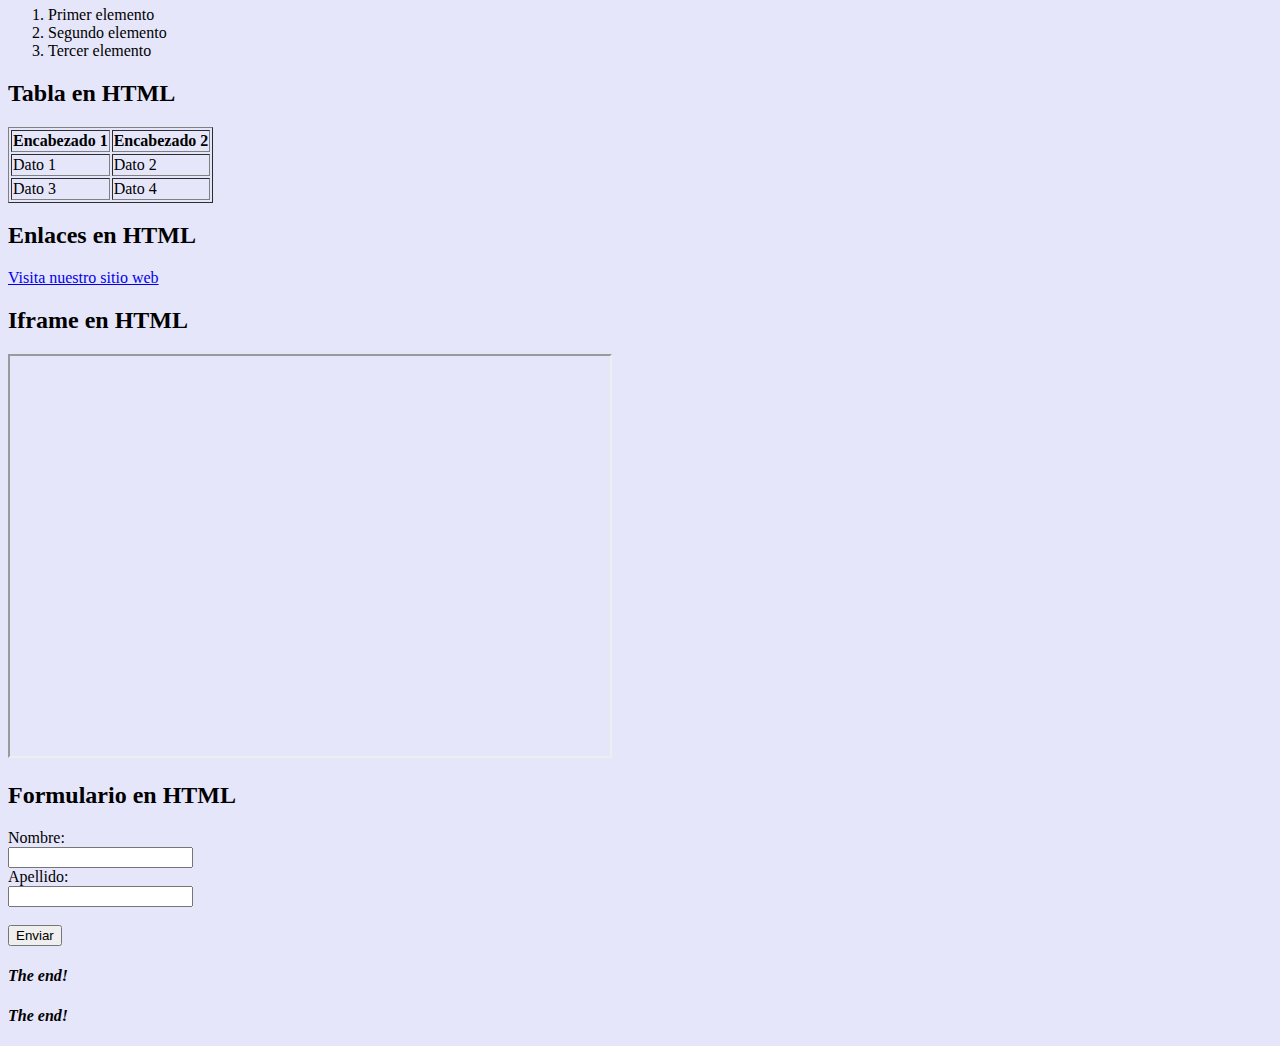
<file: 02-programacion-web/01-CLASE-12_03_24/holamundo.html>
<!DOCTYPE html>
<html>
<head>
    <title>Escuela de código PILARES</title>
</head>
<body style="background-color: lavender;">
    <header>
        <h1 style="text-decoration: line-through;">Hello darkness my old friend</h1>
    </header>

    <section>
        <h2>Bienvenidos al Mundo de la Codificación</h2>
        <p>
            Utilizaremos entidades de carácter para mostrar código en la pantalla. Por ejemplo, &lt; se usa para < y &gt; para >. 
            Aquí hay algunos ejemplos de cómo usar HTML para formatear texto:
        </p>
        
        <p>&lt;strong&gt; <strong>Texto en negrita</strong><br>
           &lt;em&gt; <em>Texto en cursiva</em><br>
           &lt;ins&gt; <ins>Texto subrayado</ins><br>
           &lt;del&gt; <del>Texto tachado</del><br>
           &lt;code&gt; <code>Texto estilo código</code><br>
           &lt;span style="color: green;"&gt;<span style="color: green;">Texto en color verde</span><br>
           &lt;br /&gt; para un salto de línea<br>
           &lt;p&gt; para un párrafo<br>
           <!-- Ejemplo de comentario: &lt;!– Esto es un comentario –&gt; -->
           &lt;hr /&gt; para insertar una línea horizontal<br>
        </p>

        <p>
           Ejemplo de imagen: &lt;img src="URL" alt="descripción"&gt; <br>
           <img src="image.jpeg" alt="Imagen de ejemplo">
        </p>
    </section>
    <section>
        <h2>Listas en HTML</h2>
        <h3>Lista desordenada</h3>
        <ul>
            <li>Elemento 1</li>
            <li>Elemento 2</li>
            <li>Elemento 3</li>
        </ul>

        <h3>Lista ordenada</h3>
        <ol>
            <li>Primer elemento</li>
            <li>Segundo elemento</li>
            <li>Tercer elemento</li>
        </ol>

        <h2>Tabla en HTML</h2>
        <table border="1">
            <tr>
                <th>Encabezado 1</th>
                <th>Encabezado 2</th>
            </tr>
            <tr>
                <td>Dato 1</td>
                <td>Dato 2</td>
            </tr>
            <tr>
                <td>Dato 3</td>
                <td>Dato 4</td>
            </tr>
        </table>

        <h2>Enlaces en HTML</h2>
        <a href="https://www.example.com">Visita nuestro sitio web</a>

        <h2>Iframe en HTML</h2>
        <iframe src="https://www.example.com" width="600" height="400"></iframe>

        <h2>Formulario en HTML</h2>
        <form action="/submit_form" method="post">
            <label for="fname">Nombre:</label><br>
            <input type="text" id="fname" name="fname"><br>
            <label for="lname">Apellido:</label><br>
            <input type="text" id="lname" name="lname"><br><br>
            <input type="submit" value="Enviar">
        </form>
    </section>

    <footer>
        <h4><strong><em>The end!</em></strong></h4>
    </footer>

    <footer>
        <h4><strong><em>The end!</em></strong></h4>
    </footer>
</body>
</html>
</file>
<file: 02-programacion-web/01-CLASE-12_03_24/index.css>
/* Estilos generales */
body {
    font-family: Arial, sans-serif;
    margin: 0;
    padding: 0;
}

header {
    background-color: #333;
    color: white;
    text-align: center;
    padding: 20px;
}

/* Estilos para los botones de navegación */
nav a {
    text-decoration: none;
    color: black; /* Cambio de color del texto a negro */
    background-color: white; /* Cambio de color de fondo a blanco */
    padding: 14px 20px;
}

nav a:hover {
    background-color: #ddd;
    color: black;
}


main {
    padding: 20px;
}

section {
    margin-bottom: 20px;
}

/* Estilos para el formulario */
form {
    width: 50%;
    margin: 0 auto;
}

label {
    font-weight: bold;
}

input[type="text"],
input[type="email"],
input[type="password"],
select,
textarea {
    width: 100%;
    padding: 10px;
    margin: 5px 0;
    box-sizing: border-box;
}

input[type="submit"],
input[type="reset"] {
    width: auto;
    padding: 10px 20px;
    margin-top: 10px;
    cursor: pointer;
}

/* Footer */
footer {
    background-color: #333;
    color: white;
    text-align: center;
    padding: 20px;
}

footer a {
    color: white;
    text-decoration: none;
    margin: 0 10px;
}

footer a:hover {
    color: #ddd;
}
</file>
<file: 02-programacion-web/webpage/css/style.css>
* {
    margin: 0;
    padding: 0;
    box-sizing: border-box;
}

body {
    font-family: 'Georgia', serif;
    line-height: 1.6;
    color: #333;
    background-color: #f4f4f4;
    padding: 20px;
}

header {
    background: #000;
    color: #fff;
    padding: 10px 0;
    text-align: center;
}

header h1 {
    margin: 0;
}

nav {
    background: #cccccc;
    padding: 5px 15px;
}

li{
    display: inline-block;
    list-style: none;
    padding: 5px;
    font: bold 19px verdana;
}

nav ul {
    background: #333;
    list-style: none;
    text-align: center;
}

nav ul li {
    display: inline;
}

nav ul li a {
    text-decoration: none;
    color: #fff;
    padding: 5px 20px;
    display: inline-block;
}

nav ul li a:hover,
nav ul li a:focus {
    background: #555;
    outline: none;
}

main {
    padding: 20px 0;
}

h2 {
    color: #333;
    margin-bottom: 10px;
}

p {
    margin-bottom: 10px;
}
aside {
    font-family: 'Arial', sans-serif;
    background-color: #f4f4f4;
    padding: 20px;
    border-radius: 8px;
    box-shadow: 0 2px 4px rgba(0, 0, 0, 0.1);
    margin: 20px 0;
}

aside h3 {
    color: #333;
    font-size: 1.2em;
}

aside p {
    font-size: 0.95em;
    line-height: 1.5;
    color: #666;
}

fieldset {
    border: 2px solid #ddd;
    padding: 10px;
    border-radius: 8px;
}

legend {
    padding: 0 10px;
    font-size: 1.1em;
    font-weight: bold;
    color: #444;
}

label {
    display: block;
    margin: 10px 0;
    font-size: 0.95em;
}

input[type="radio"] {
    margin-right: 10px;
}

input[type="submit"] {
    background-color: #5c6bc0;
    color: white;
    border: none;
    padding: 10px 20px;
    border-radius: 5px;
    cursor: pointer;
    font-size: 0.95em;
    margin-top: 10px;
}

input[type="submit"]:hover {
    background-color: #3f51b5;
}


footer {
    clear: both;
    border-top: 2px solid #999999;
    background: black;
    color: white;
    padding: 20px;
    font-size: .7em;
    line-height: 1.0;
    text-align: center;
    position: fixed;
    bottom: 0;
    left: 0;
    right: 0;
    width: 100%;
}

footer a {
    color: #000000;
    text-decoration: none;
}

footer a:hover {
    text-decoration: underline;
}

/* formulary style */
form {
    background-color: #fff;
    padding: 20px;
    margin: 10px 0;
    box-shadow: 0px 0px 5px rgba(0, 0, 0, 0.1);s
}

form div {
    margin-bottom: 10px;
}

form label {
    display: block;
    margin-bottom: 5px;
}

form input[type="text"],
form input[type="email"],
form textarea {
    width: 100%;
    padding: 8px;
    border: 1px solid #ccc;
}

form input[type="submit"] {
    display: block;
    width: 100%;
    padding: 10px;
    cursor: pointer;
    background-color: #333;
    color: #fff;
    border: none;
    text-align: center;
}

form input[type="submit"]:hover {
    background: #555;
}
</file>
<file: 05-javascript/assignments/01assignment/styles.css>
body {
    font-family: Arial, sans-serif;
    display: flex;
    justify-content: center;
    align-items: center;
    height: 100vh;
    margin: 0;
    background-color: #f0f0f0;
}
.container {
    text-align: center;
    background-color: #fff;
    padding: 20px;
    box-shadow: 0 0 10px rgba(0, 0, 0, 0.1);
    border-radius: 8px;
}
input {
    padding: 10px;
    margin: 10px 0;
    width: 80%;
}
button {
    padding: 10px 20px;
    background-color: #007bff;
    color: #fff;
    border: none;
    border-radius: 4px;
    cursor: pointer;
}
button:hover {
    background-color: #0056b3;
}
.result {
    margin-top: 20px;
}
</file>
<file: 02-programacion-web/06-class_26_03_24/style.css>
/* Reset básico de margenes y padding */
* {
    margin: 0;
    padding: 0;
    box-sizing: border-box;
}

body {
    font-family: 'Georgia', serif;
    line-height: 1.6;
    color: #333;
    background-color: #f4f4f4;
    padding: 20px;
}

header {
    background: #000;
    color: #fff;
    padding: 10px 0;
    text-align: center;
}

header h1 {
    margin: 0;
}

nav ul {
    background: #333;
    list-style: none;
    text-align: center;
}

nav ul li {
    display: inline;
}

nav ul li a {
    text-decoration: none;
    color: #fff;
    padding: 5px 20px;
    display: inline-block;
}

nav ul li a:hover,
nav ul li a:focus {
    background: #555;
    outline: none;
}

main {
    padding: 20px 0;
}

h2 {
    color: #333;
    margin-bottom: 10px;
}

p {
    margin-bottom: 10px;
}

aside {
    background: #333;
    color: #fff;
    padding: 10px;
    margin: 10px 0;
}

footer {
    background: black;
    color: white;
    padding: 20px;
    font-size: .7em;
    line-height: 1.0;
    text-align: center;
    position: fixed;
    bottom: 0;
    left: 0;
    right: 0;
    width: 100%;
}

footer a {
    color: #000000;
    text-decoration: none;
}

footer a:hover {
    text-decoration: underline;
}

/* Estilos de formulario */
form {
    background-color: #fff;
    padding: 20px;
    margin: 10px 0;
    box-shadow: 0px 0px 5px rgba(0, 0, 0, 0.1);s
}

form div {
    margin-bottom: 10px;
}

form label {
    display: block;
    margin-bottom: 5px;
}

form input[type="text"],
form input[type="email"],
form textarea {
    width: 100%;
    padding: 8px;
    border: 1px solid #ccc;
}

form input[type="submit"] {
    display: block;
    width: 100%;
    padding: 10px;
    cursor: pointer;
    background-color: #333;
    color: #fff;
    border: none;
    text-align: center;
}

form input[type="submit"]:hover {
    background: #555;
}
</file>
